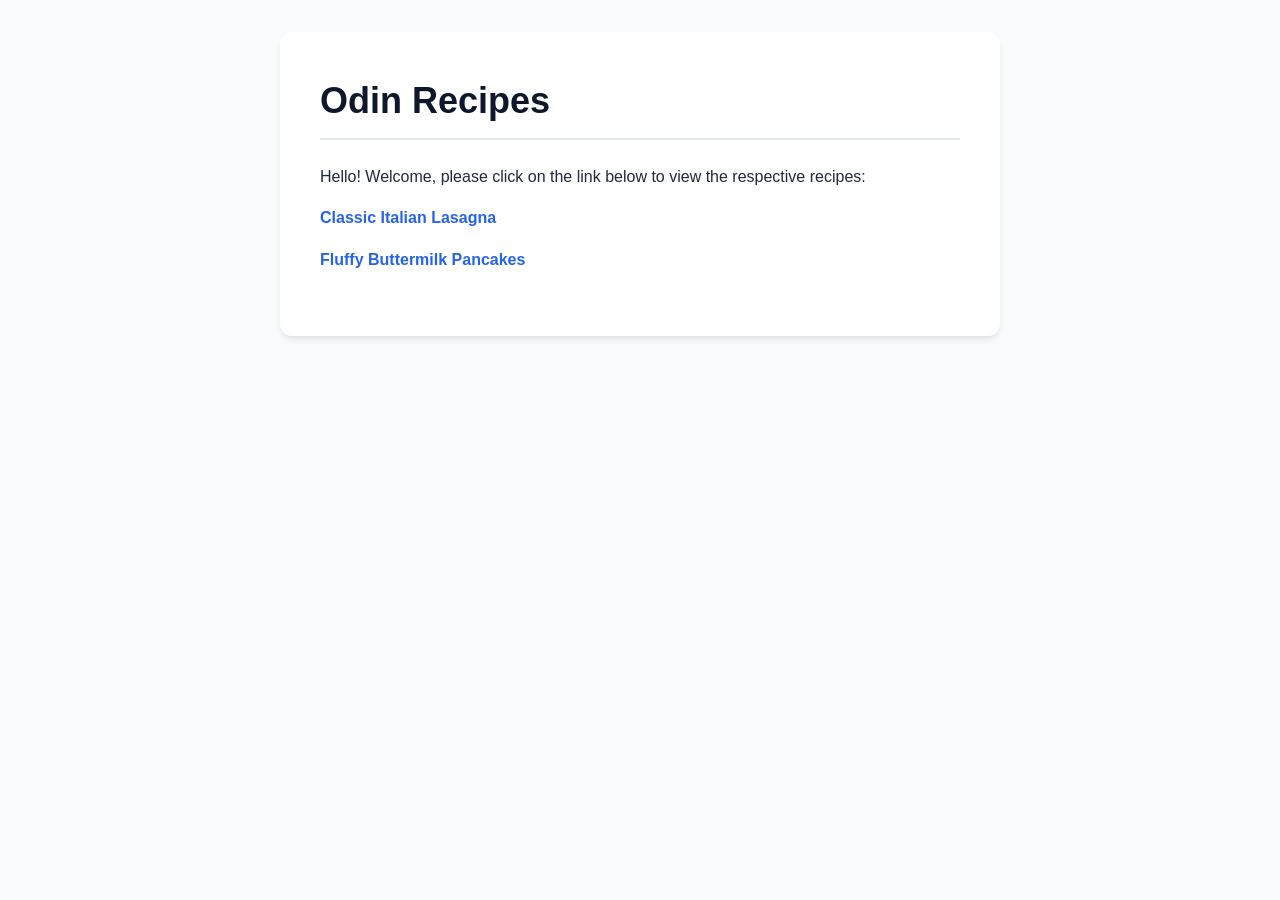
<file: index.html>
<!DOCTYPE html>
<html lang="en">
<head>
    <meta charset="UTF-8">
    <meta name="viewport" content="width=device-width, initial-scale=1.0">
    <title>Odin Recipes</title>
    <link rel="stylesheet" href="style.css">
</head>
<body>
    <main class="container">
        <h1>Odin Recipes</h1>
        <p>Hello! Welcome, please click on the link below to view the respective recipes:</p>
        
        <ul class="recipe-list">
            <li><a href="lasagna.html" target="main">Classic Italian Lasagna</a></li>
            <li><a href="pancake.html" target="main">Fluffy Buttermilk Pancakes</a></li>
        </ul>
    </main>
</body>
</html>
</file>
<file: style.css>
* {
    box-sizing: border-box;
    margin: 0;
    padding: 0;
}
body {
    font-family: -apple-system, BlinkMacSystemFont, "Segoe UI", Roboto, Helvetica, Arial, sans-serif;
    line-height: 1.6;
    background-color: #f8fafc;
    color: #1e293b;
    padding: 2rem 1rem;
}
.container {
    max-width: 720px;
    margin: 0 auto;
    background: #ffffff;
    padding: 2.5rem;
    border-radius: 12px;
    box-shadow: 0 4px 6px -1px rgba(0, 0, 0, 0.1);
}
h1 {
    font-size: 2.25rem;
    color: #0f172a;
    margin-bottom: 1.5rem;
    border-bottom: 2px solid #e2e8f0;
    padding-bottom: 0.5rem;
}
h2 {
    font-size: 1.35rem;
    margin: 1.5rem 0 0.75rem;
    color: #334155;
}
p {
    margin-bottom: 1rem;
}
.recipe-image {
    width: 100%;
    max-height: 380px;
    object-fit: cover;
    border-radius: 8px;
    margin: 1rem 0 1.5rem;
}
ul, ol {
    margin-left: 1.5rem;
    margin-bottom: 1.5rem;
}
li {
    margin-bottom: 0.5rem;
}
.recipe-list {
    list-style-type: none;
    margin-left: 0;
}
.recipe-list li {
    margin-bottom: 1rem;
}
.recipe-list a, .nav-link {
    display: inline-block;
    color: #2563eb;
    text-decoration: none;
    font-weight: 600;
}
.recipe-list a:hover, .nav-link:hover {
    text-decoration: underline;
}
.nav-link {
    margin-bottom: 1.25rem;
}
</file>
